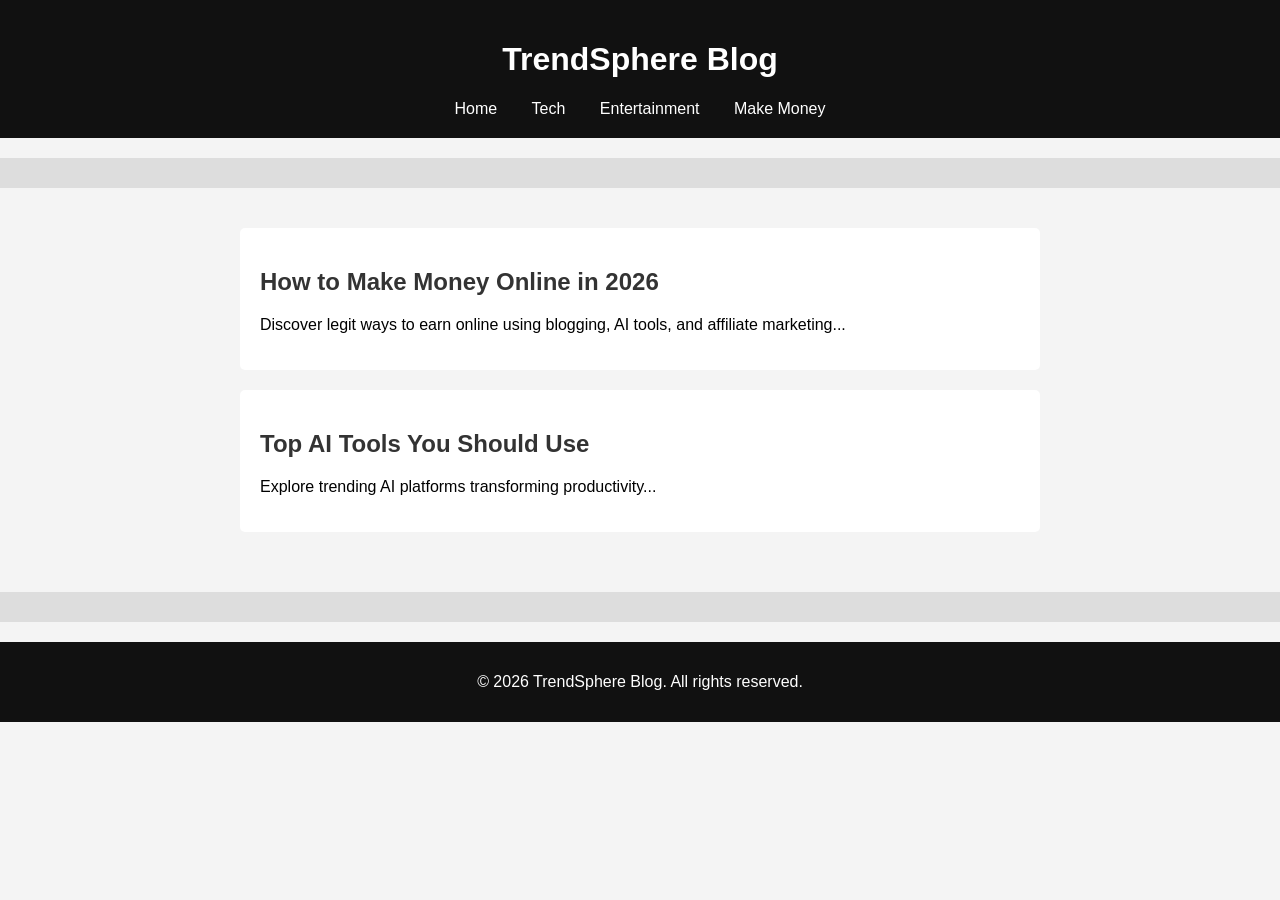
<file: index.html>
<!DOCTYPE html>
<html lang="en">
<head>
    <meta charset="UTF-8">
    <title>TrendSphere Blog</title>
    <meta name="viewport" content="width=device-width, initial-scale=1.0">
    <link rel="stylesheet" href="style.css">

    <!-- MoneyTag Ad Code (Paste your real code here) -->
    <script>
        // Replace with your MoneyTag script
    </script>
</head>
<body>

<header>
    <h1>TrendSphere Blog</h1>
    <nav>
        <a href="#">Home</a>
        <a href="#">Tech</a>
        <a href="#">Entertainment</a>
        <a href="#">Make Money</a>
    </nav>
</header>

<!-- Top Banner Ad -->
<div class="ad-banner">
    <!-- Adsterra or PropellerAds Banner Code Here -->
</div>

<main class="blog-container">

    <article class="post">
        <h2><a href="post.html">How to Make Money Online in 2026</a></h2>
        <p>Discover legit ways to earn online using blogging, AI tools, and affiliate marketing...</p>
    </article>

    <article class="post">
        <h2><a href="post.html">Top AI Tools You Should Use</a></h2>
        <p>Explore trending AI platforms transforming productivity...</p>
    </article>

</main>

<!-- Middle Ad -->
<div class="ad-banner">
    <!-- MoneyTag Native Ad Code -->
</div>

<footer>
    <p>© 2026 TrendSphere Blog. All rights reserved.</p>
</footer>

<script src="script.js"></script>
</body>
</html>
</file>
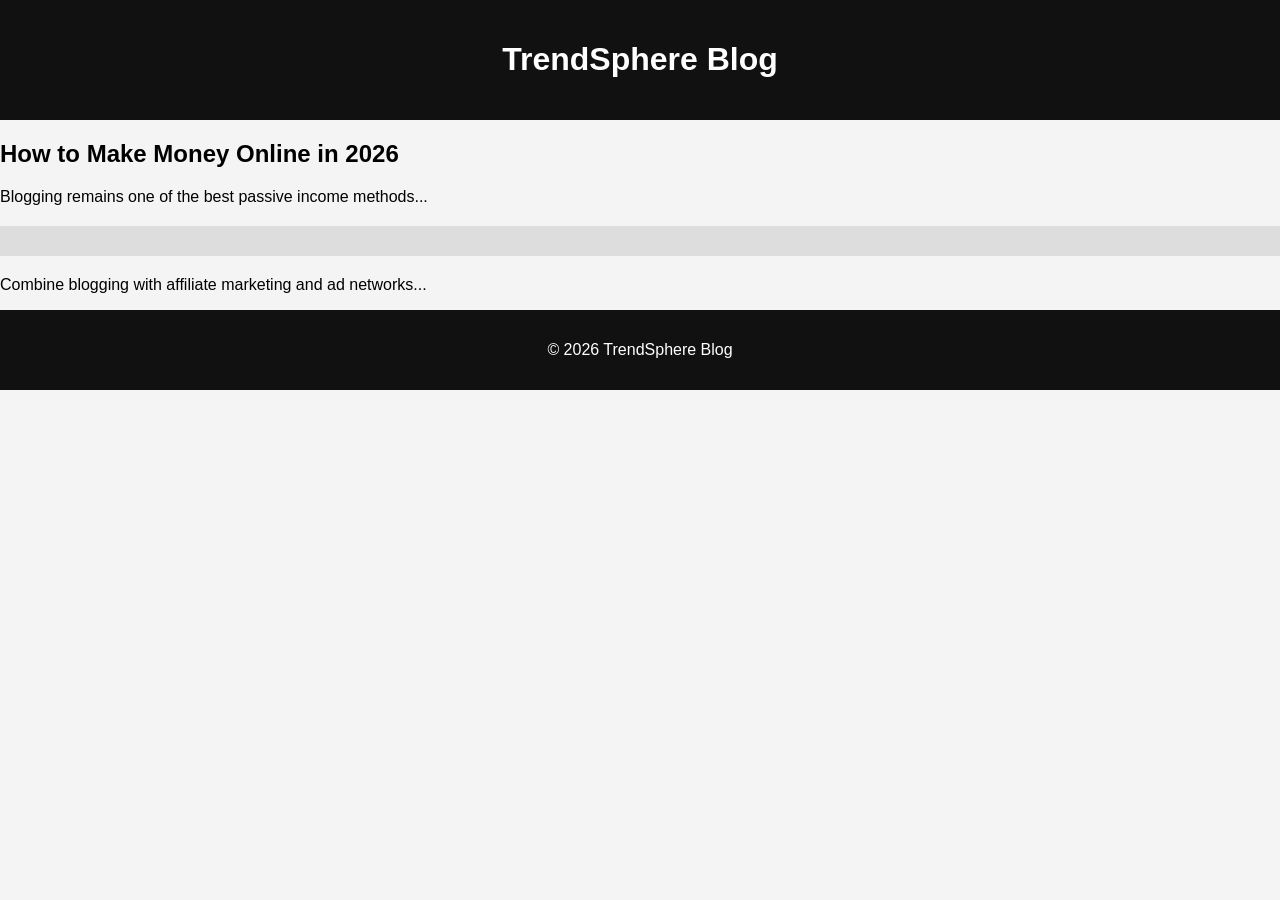
<file: post.html>
<!DOCTYPE html>
<html>
<head>
    <meta charset="UTF-8">
    <title>Blog Post - TrendSphere</title>
    <link rel="stylesheet" href="style.css">
</head>
<body>

<header>
    <h1>TrendSphere Blog</h1>
</header>

<div class="post-content">
    <h2>How to Make Money Online in 2026</h2>
    <p>
        Blogging remains one of the best passive income methods...
    </p>

    <!-- In-Article Ad -->
    <div class="ad-banner">
        <!-- PropellerAds Code Here -->
    </div>

    <p>
        Combine blogging with affiliate marketing and ad networks...
    </p>
</div>

<footer>
    <p>© 2026 TrendSphere Blog</p>
</footer>

</body>
</html>
</file>
<file: style.css>
body {
    margin: 0;
    font-family: Arial, sans-serif;
    background: #f4f4f4;
}

header {
    background: #111;
    color: white;
    padding: 20px;
    text-align: center;
}

nav a {
    color: white;
    margin: 0 15px;
    text-decoration: none;
}

.blog-container {
    padding: 20px;
    max-width: 800px;
    margin: auto;
}

.post {
    background: white;
    padding: 20px;
    margin-bottom: 20px;
    border-radius: 5px;
}

.post a {
    text-decoration: none;
    color: #333;
}

.ad-banner {
    text-align: center;
    margin: 20px 0;
    padding: 15px;
    background: #ddd;
}

footer {
    background: #111;
    color: white;
    text-align: center;
    padding: 15px;
}
</file>
